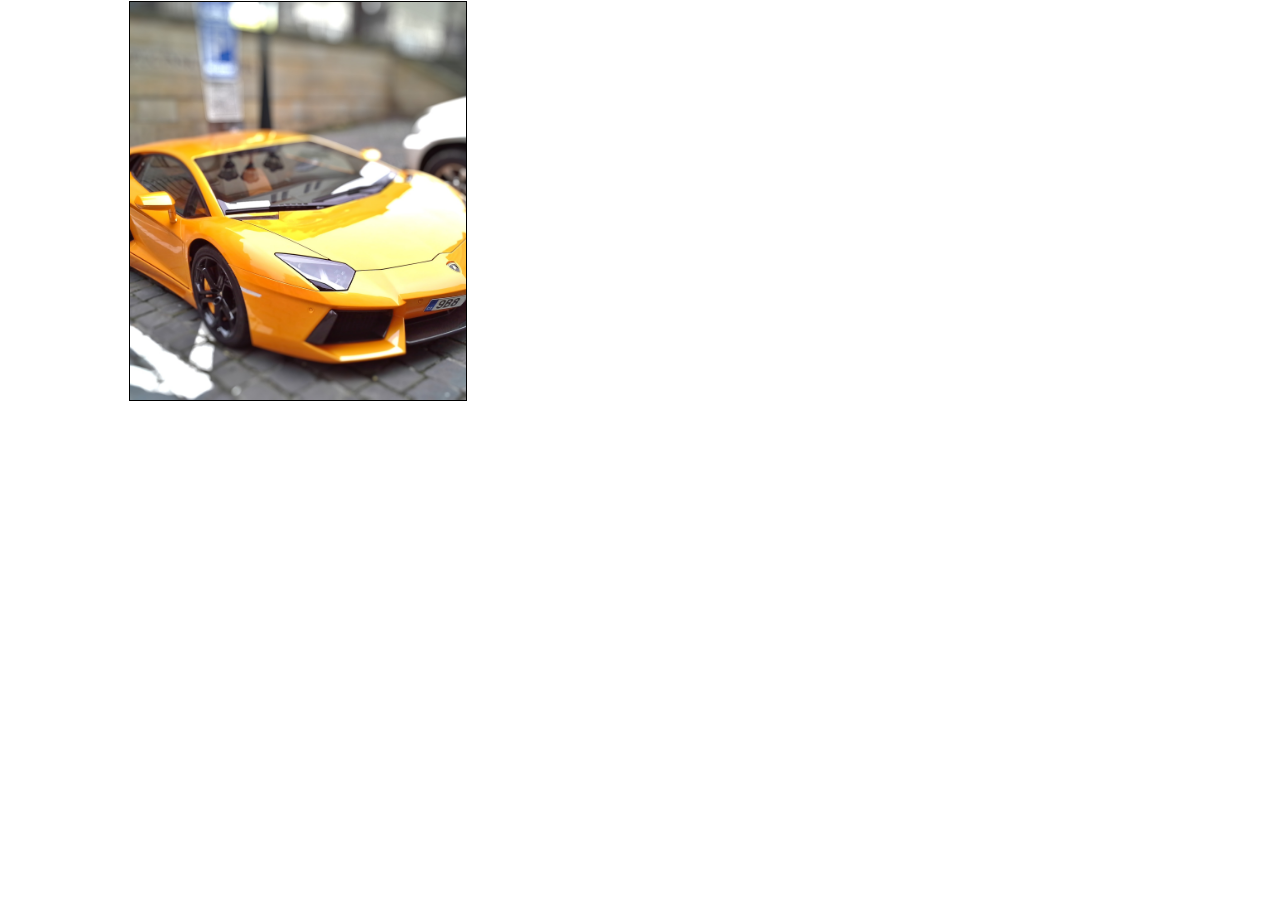
<file: 9-dars.html>
<!DOCTYPE html>
<html lang="en">
<head>
    <meta charset="UTF-8">
    <meta http-equiv="X-UA-Compatible" content="IE=edge">
    <meta name="viewport" content="width=device-width, initial-scale=1.0">
    <title>Document</title>
    <link rel="stylesheet" href="./style3.css">
</head>
<body>
    <div class="grid">
        <!-- <div class="box"></div>
        <div class="box"></div>
        <div class="box"></div>
        <div class="box"></div>
        <div class="box"></div> -->
        <div class="box">
            <div class="inbox"></div>
        </div>
    </div>
</body>
</html>
</file>
<file: style3.css>
*{
    padding: 0;
    margin: 0;
    box-sizing: border-box;
}
body{
height: 100vh;
}
 .grid{
     margin: auto;
     width: 80%;
     height: 100%;
     display: grid;
     grid-template-columns: repeat(3,1fr);
     grid-gap: 5px;
 }
 .box{
     width: 100%;
     height: 400px;
     margin: 1px;
     border: 1px solid #000;
     /* filter: blur(5px); */
     transition: 0.3s;
     /* filter: brightness(0.5); */
     /* filter: contrast(30%); */
     /* filter: drop-shadow(5px 10px red); */
     /* filter: grayscale(100%); */
     /* filter: hue-rotate(180deg); */
     /* filter: invert(150%); */
     /* filter: opacity(0%); */
     /* filter: saturate(0); */
     /* filter: sepia(100%); */
      
 }
 .box:nth-child(1) {
     background-image: url("./12.jpg");
     background-position: center;
     background-size: cover;
 }
 .box:nth-child(2) {
    background-image: url("./13.jpg");
    background-position: center;
    background-size: cover;
}
.box:nth-child(3) {
    background-image: url("./14.jpg");
    background-position: center;
    background-size: cover;
}
.box:nth-child(4) {
    background-image: url("./15.jpg");
    background-position: center;
    background-size: cover;
}
.box:nth-child(5) {
    background-image: url("./18.jpg");
    background-position: center;
    background-size: cover;
}
.box:nth-child(6) {
    background-image: url("./17.jpg");
    background-position: center;
    background-size: cover;
}
.box:hover{
    filter: blur(0);
    /* filter: brightness(1); */
/* filter: contrast(100% */
/* filter: drop-shadow(16px 16px 20px blue ); */
/* filter: grayscale(10%); */
/* filter: hue-rotate(0); */
/* filter: invert(0%); */
/* filter: opacity(100%); */
/* filter: saturate(100%); */
/* filter: sepia(0); */
 
}
.inbox{
    background-image: url("./12.jpg");
transform:  rotate(0) scale(0);
transition: 1s;
height: 100%;
    width: 100%;
     background-position: center;
     background-size: cover;
}
</file>
